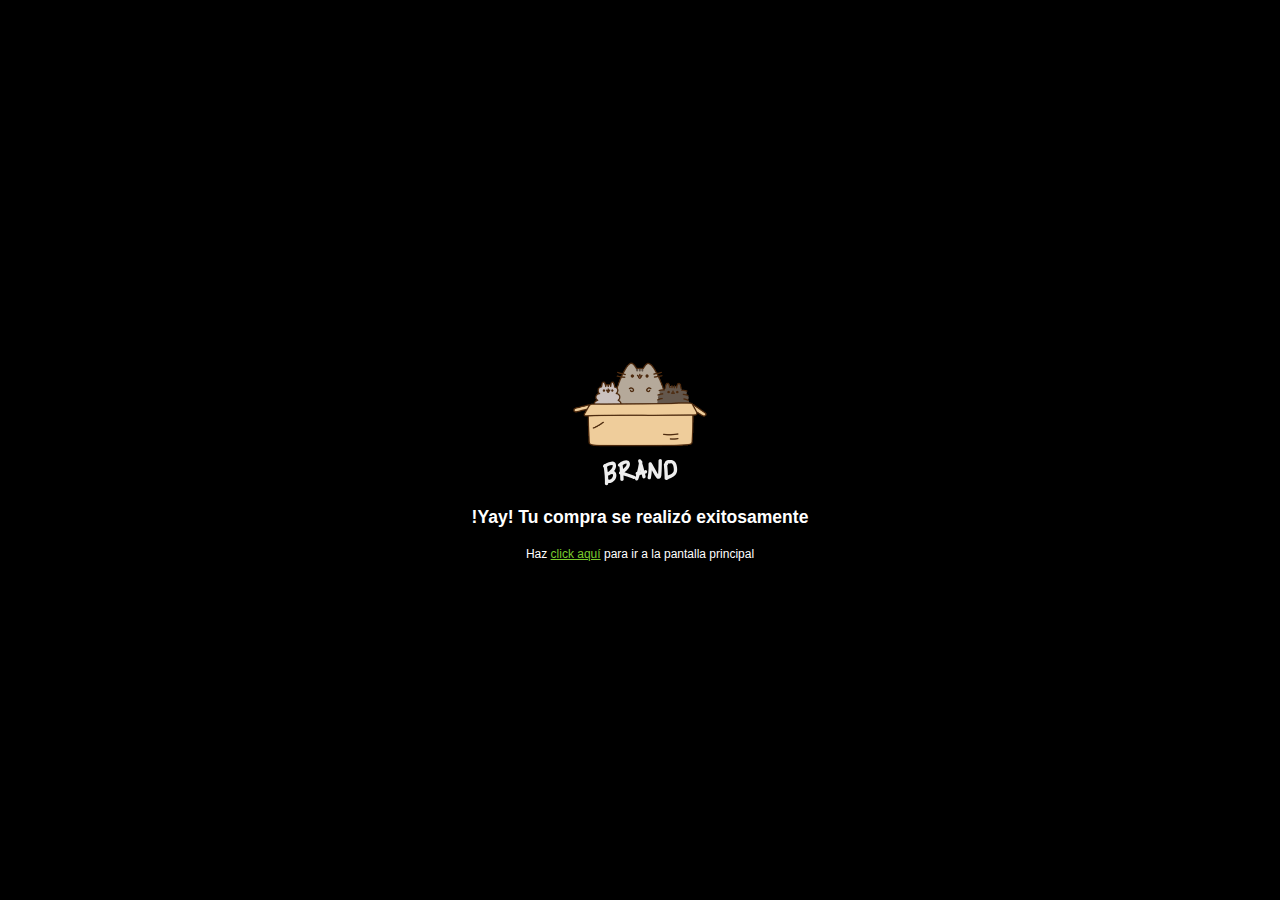
<file: exito.html>
<!DOCTYPE html>
<html lang="es">
<head>
    <meta charset="UTF-8">
    <meta name="viewport" content="width=device-width, initial-scale=1.0">
    <link rel="shortcut icon" href="images/logo.png" type="image/x-icon">
    <link rel="stylesheet" href="CSS/normalize.css">
    <link rel="stylesheet" href="CSS/estilos.css">
    <link rel="stylesheet" href="CSS/animation.css">
    <link rel="stylesheet" href="CSS/paypal.css">
    <title>Éxito</title>
</head>
<body>
    <figure class="content-paypal">
        <img src="images/box_brand.png" alt="">
        <h3>!Yay! Tu compra se realizó exitosamente</h3>
        <small>Haz <a href="index.html">click aquí</a>  para ir a la pantalla principal</small>
    </figure>
</body>
</html>
</file>
<file: CSS/estilos.css>
body{
    padding: 0;
    margin: 0;
    font-size: 15px;
    font-family: Arial, Helvetica, sans-serif;
}

nav{
    display: flex;
    background-color: #7acc2d;
    padding: 10px;
    color: white;
    justify-content: space-between;
}

label{
    font-size: 12px;
}

.brand_image{
    display: flex;
    align-items: center;
}

nav ul{
    display: flex;
}

nav li{
    padding-left:20px ;
    list-style: none;
}

nav li a{
    color: black;
    text-decoration: none;
}

nav li a:hover{
    color: white;
}

.main_section{
    padding: 15px;
    text-align: center;
}

.products{
    background-image: url(../images/curve.png);
    height: 50px;
    background-position-x:center;
    background-size: cover;
    padding:20%;
    display: flex;
}

.products-card{
    padding: 10px;
    margin-top: -370px;
}


.products-card .products-content{
    background-color: white;
    padding: 15px;
    box-shadow: 0 0 1px #c1bcbc;
    text-align: center;
}

.products-images{
    text-align: center;
}

h1{
    padding:100px;
    text-align: center;
}


.products-description{
    text-align: left;
    font-family: 'Open Sans', sans-serif;
}

.products-content-button{
    background-color: #7acc2d;
    color: white;
    cursor: pointer;
    padding: 10px;
    font-size: 17px;
    width: 100%;
    border-radius: 10px;
    border: 0;
}

.products-content-button:hover{
    background-color: #5a9424;
}

.information{
    display: flex; 
    margin: 200px; 

}

.information-list{
    padding: 10px;   
}

.information-item{
    padding: 15px; 
}

.information-item h2{
    text-align: center;
}

.information-imagenes{
    display: flex;
    justify-content: center;
    align-items: center;
    
}

.person{
    display: flex;
    justify-content: space-between;
    padding: 25px;
    box-shadow: 0 0 1px #c1bcbc;
    
}

/* separar las cartas o tarjetas */
.person-list{
    padding: 10px;
}

.person-list .person-card{
    background-color: white;
    padding: 15px;
    box-shadow: 0 0 5px #c1bcbc;
    
}

.person-tittle{
    text-align: left;
}

/*----------------------------START Ventas------------------------------------*/

.modulo-pago{
    background-color: white;
    box-shadow: 0 0 5px #c1bcbc;
    padding: inherit;
}

.modulo-pago-images{
    max-width: 150px;
    text-align: center;
    width: 100%;
    margin: auto;
}

.data{
    margin-top: 10px;
    width: 100%;
    height: 35px;
    border-radius: 5px;
    border: 1 solid black;
    box-sizing: border-box;
}

.modulo-pago-button{
    width: 100%;
    padding: 5px;
    height: 35px;
    border-radius: 5px;
    margin-top: 20px;
    cursor: pointer;
    background-color: #7acc2d;
    color: white;
    border: 0;
}

.modulo-pago-button:hover{
    background-color: #5a9424;
}
/*----------------------------END Ventas------------------------------------*/

.footer{
    display: flex;
    background-color: black;
    color: white;
    padding: 20px;
    align-items: center;
   
}

.footer a{
    text-decoration: none;
    color: white;

}
</file>
<file: CSS/animation.css>
.fadeIn{
   -webkit-animation-duration: 4s;
    animation-duration: 4s;
    animation-fill-mode: both;
   -webkit-animation-name: fadeIn;
}

@keyframes fadeIn{
    from {
        opacity: 0;
    }
    to{
        opacity: 1;
    }
}

.fadeInDown{
    -webkit-animation-duration: 1s;
    animation-duration: 1s;
    animation-fill-mode: both;
    -webkit-animation-fill-mode: both;
    -webkit-animation-name: fadeInDown;
    animation-name: fadeInDown;
}

@keyframes fadeInDown{
    from{
        opacity: 0;
        -webkit-transform: translate(0, -100%, 0);
        transform: translate(0, -100%, 0);
    }
    to{
        opacity: 1;
        -webkit-transform: translate(0, 0, 0);
        transform: translate(0, 0, 0);
    }
}

.fadeInUp{
    -webkit-animation-duration: 4s;
    animation-duration: 4s;
    animation-fill-mode: both;
    -webkit-animation-fill-mode: both;
    -webkit-animation-name: fadeInUp;
    animation-name: fadeUp;
}

@keyframes fadeInUp{
    from{
        opacity: 0;
        -webkit-transform: translate(0, 100%, 0);
        transform: translate(0, 100%, 0);
    }
    to{
        opacity: 1;
        -webkit-transform: translate(0, 0, 0);
        transform: translate(0, 0, 0);
    }
}
</file>
<file: CSS/paypal.css>
body{
    margin: 0;
    padding: 0;
    background-color: black;
    text-align: center;
    color: white;
    display: flex;
    justify-content: center;
    align-items: center;
    height: 100vh;
    font-family: Arial, Helvetica, sans-serif;
}

.content-paypal a{
    color: #7acc2d;
}
</file>
